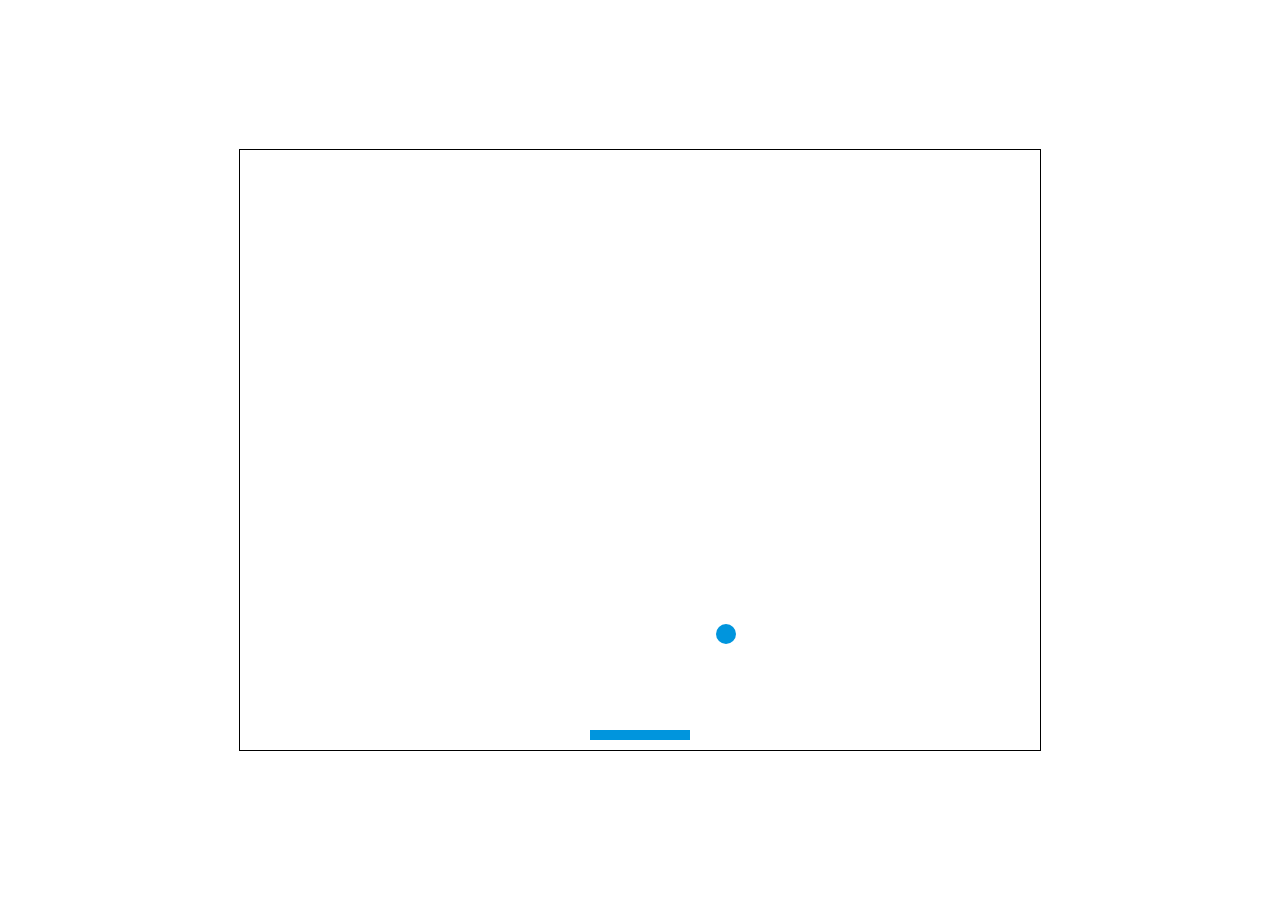
<file: docs/index.html>
<!DOCTYPE html>
<html lang="en">
<head>
    <meta charset="UTF-8">
    <meta name="viewport" content="width=device-width, initial-scale=1.0">
    <link rel="stylesheet" href="css/style.css">
    <title>Silly Pinball Idle</title>
</head>
<body>
    <canvas id="gameCanvas" width="800" height="600"></canvas>
    <script src="js/game.js"></script>
    <script src="js/main.js"></script>
</body>
</html>
</file>
<file: docs/css/style.css>
body {
    display: flex;
    align-items: center;
    justify-content: center;
    height: 100vh;
    margin: 0;
}

canvas {
    border: 1px solid #000;
}
</file>
